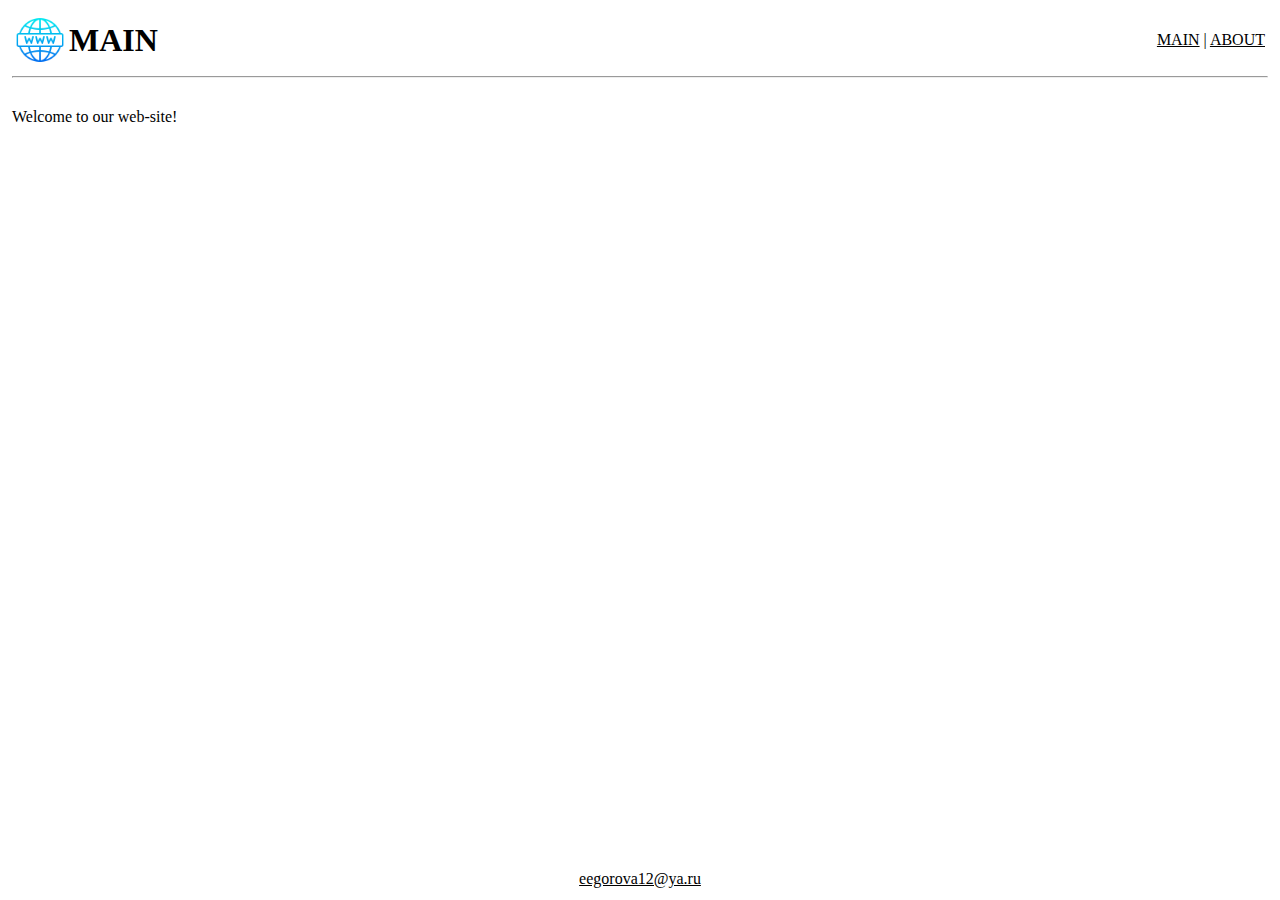
<file: src/index.html>
<html>
    <head>
        <link rel="stylesheet" href="css/main.css"/>

    </head>
    <body>
        <table width="100%" height="100%" border="0" cellpadding="10">
            <tr>

                <td>
                    

                    <table width="100%" border="0">
                        <tr>
                            <td>
                                <a href="index.html">
                                    <img width="50" src="image/logo.png"/>
                                    </a>
                            </td>
                            <td width="100%">
                                <h1>MAIN</h1>
                            </td>
                            <td align="right" nowrap="nowrap">
                                <a href="index.html">MAIN</a> |
                                <a href="about.html">ABOUT</a>
                            </td>
                        </tr>
                    </table>
                    <hr />
                </td>
            </tr>
            <tr>
                <td valign="top" height="100%">
                    
                    <div>
                        Welcome to our web-site!
                    </div>
                    
                </td>
            </tr>
            <tr>
                <td align="center">
                    <a href="mailto:eegorova12@ya.ru">eegorova12@ya.ru</a>
                </td>
            </tr>
        </table>

   
    </body>
</html>
</file>
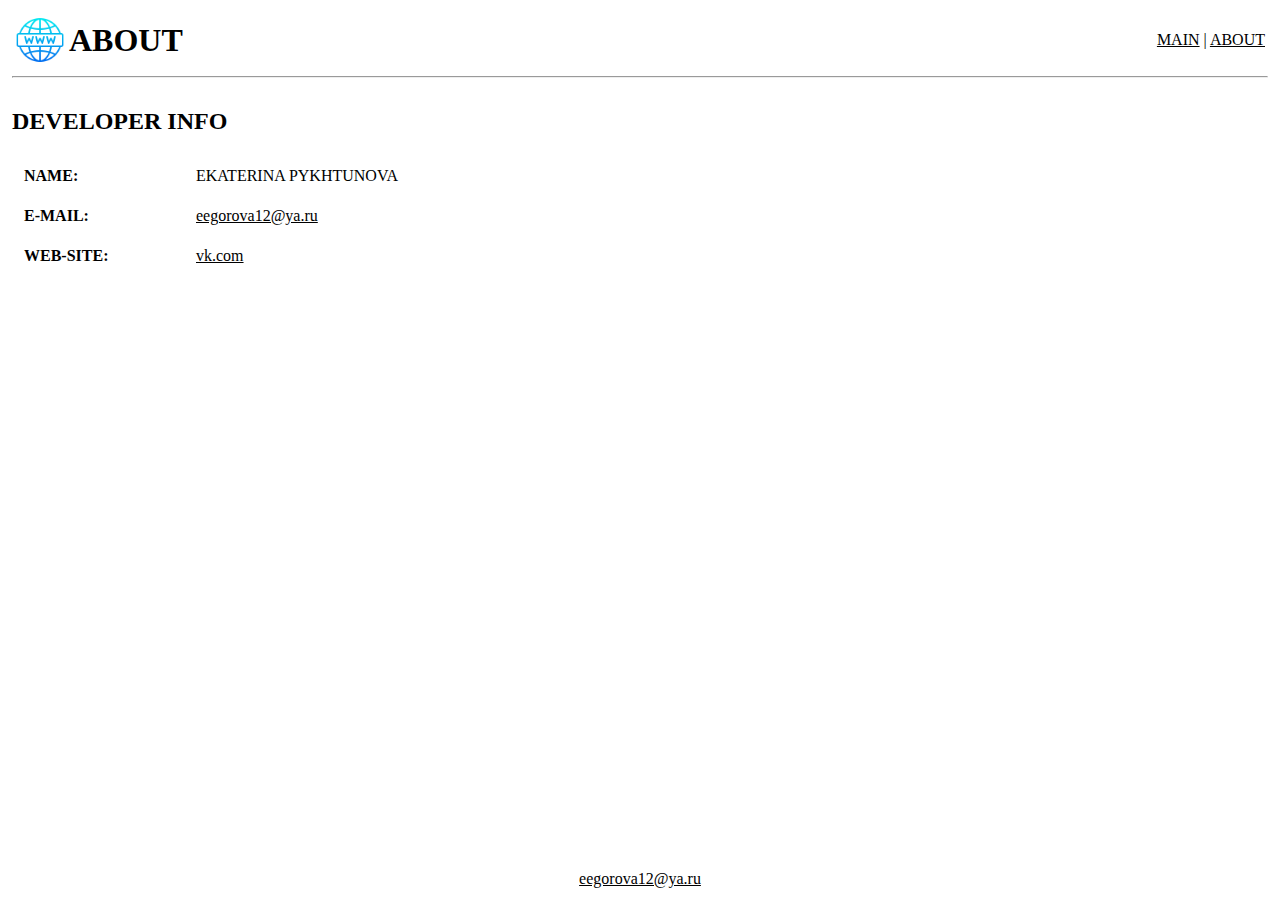
<file: src/about.html>
<html>
    <head>
        <link rel="stylesheet" href="css/main.css"/>

    </head>
    <body>
        <table width="100%" height="100%" border="0" cellpadding="10">
            <tr>
                <td>
                    <table width="100%" border="0">
                        <tr>
                            <td>
                                <a href="index.html">
                                <img width="50" src="image/logo.png"/>
                                </a>
                            </td>
                            <td width="100%">
                                <h1>ABOUT</h1>
                            </td>
                            <td align="right" nowrap="nowrap">
                                <a href="index.html">MAIN</a> |
                                <a href="about.html">ABOUT</a>
                            </td>
                        </tr>
                    </table>
                    <hr />
                </td>
            </tr>
            <tr>
                <td valign="top" height="100%">

                    <h2>DEVELOPER INFO</h2>

                    <table width="100%" border="0" cellpadding="10">
                        <tr>
                            <td width="150" nowrap="nowrap">
                                <b>NAME:</b>
                            </td>
                            <td width="100%">
                                EKATERINA PYKHTUNOVA
                            </td>
                        </tr>
                        <tr>
                            <td>
                                <b>E-MAIL:</b>
                            </td>
                            <td>
                            <a href="mailto:eegorova12@ya.ru">eegorova12@ya.ru</a> 
                            </td>
                        </tr>
                        <tr>
                            <td>
                                <b>WEB-SITE:</b>
                            </td>
                            <td>
                                <a href="https://vk.com/ketrin12">vk.com</a> 
                            </td>
                        </tr>

                    </table>
                
                    
                </td>
            </tr>
            <tr>
                <td align="center">
                    <a href="mailto:eegorova12@ya.ru">eegorova12@ya.ru</a>
                </td>
            </tr>
        </table>

   
    </body>
</html>
</file>
<file: src/css/main.css>
body {
    margin: 0%;
}
h1 {
    margin: 0%;
}
a{
    color: black;
}
</file>
